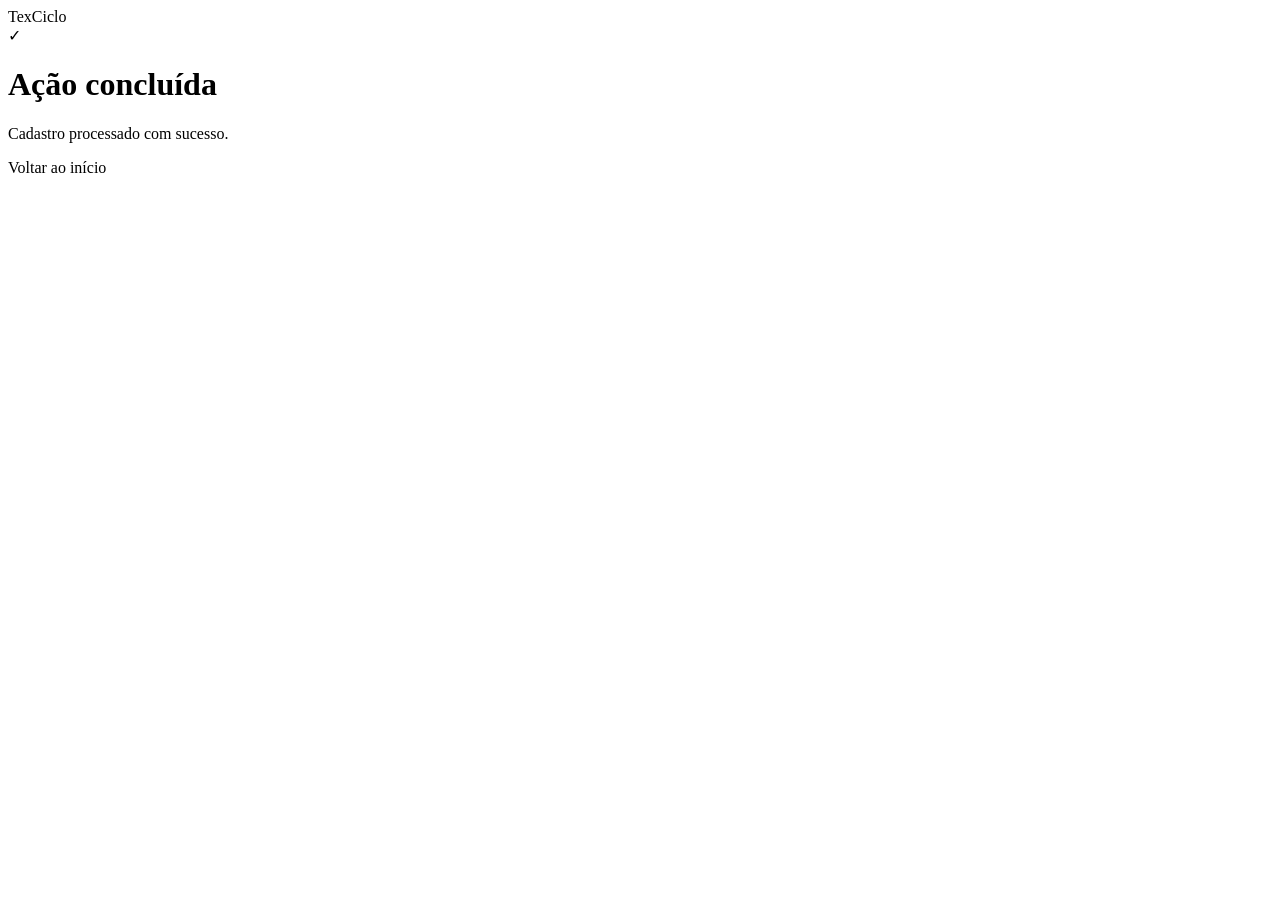
<file: src/main/resources/templates/admin-resultado.html>
<!DOCTYPE html>
<html lang="pt-BR" xmlns:th="http://www.thymeleaf.org">

<head>

    <meta charset="UTF-8">

    <meta name="viewport"
          content="width=device-width, initial-scale=1.0">

    <title>Resultado — TexCiclo</title>

    <link rel="preconnect"
          href="https://fonts.googleapis.com">

    <link href="https://fonts.googleapis.com/css2?family=Fraunces:opsz,wght@9..144,500;9..144,600;9..144,700&family=Manrope:wght@400;500;600;700;800&family=IBM+Plex+Mono:wght@400;500&display=swap"
          rel="stylesheet">

    <link rel="stylesheet"
          th:href="@{/css/styles.css}">

    <link rel="stylesheet"
          th:href="@{/css/platform.css}">

</head>

<body>

<div class="auth-shell">

    <div class="auth-logo">
        Tex<span class="dot">Ciclo</span>
    </div>

    <div class="auth-card resultado-card">

        <div class="success-icon">
            ✓
        </div>

        <h1>
            Ação concluída
        </h1>

        <p class="auth-sub"
           th:text="${mensagem}">
            Cadastro processado com sucesso.
        </p>

        <a th:href="@{/}"
           class="btn btn-primary">
            Voltar ao início
        </a>

    </div>

</div>

</body>

</html>
</file>
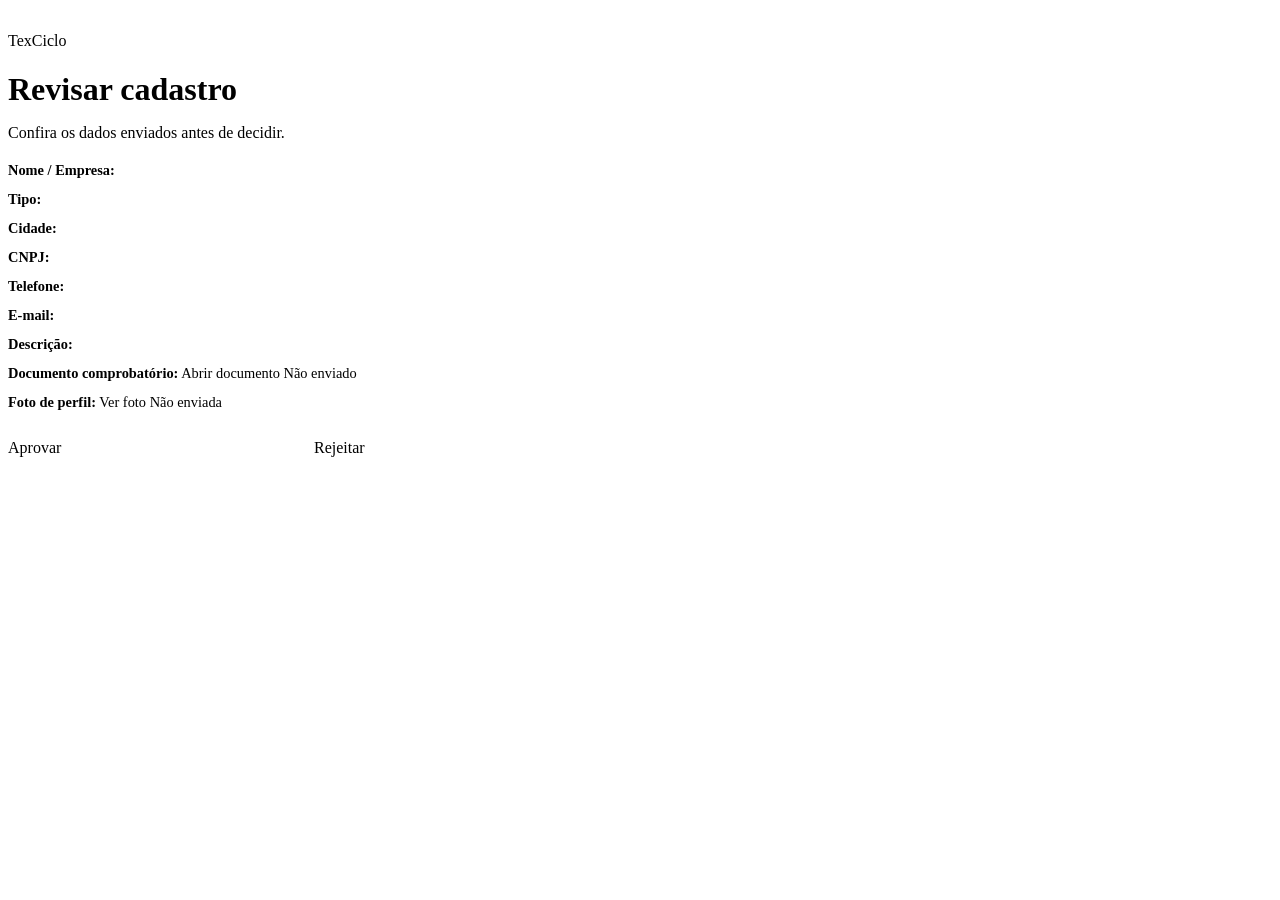
<file: src/main/resources/templates/admin-revisar.html>
<!DOCTYPE html>
<html lang="pt-BR" xmlns:th="http://www.thymeleaf.org">
<head>
<meta charset="UTF-8">
<meta name="viewport" content="width=device-width, initial-scale=1.0">
<title>Revisar cadastro — TexCiclo</title>
<link href="https://fonts.googleapis.com/css2?family=Fraunces:opsz,wght@9..144,300;9..144,500;9..144,600;9..144,700&family=Manrope:wght@400;500;600;700;800&family=IBM+Plex+Mono:wght@400;500&display=swap" rel="stylesheet">
<link rel="stylesheet" th:href="@{/css/styles.css}">
<link rel="stylesheet" th:href="@{/css/platform.css}">
</head>
<body>

<div class="auth-shell" style="padding-top:24px; padding-bottom:24px;">

    <div class="auth-logo">Tex<span class="dot">Ciclo</span></div>

    <div class="auth-card" style="max-width:600px;">

        <h1 style="margin-bottom:4px;">Revisar cadastro</h1>
        <p class="auth-sub" style="margin-bottom:20px;">Confira os dados enviados antes de decidir.</p>

        <div style="display:flex; flex-direction:column; gap:12px; font-size:0.9rem;">
            <div><strong>Nome / Empresa:</strong> <span th:text="${usuario.nome}"></span></div>
            <div><strong>Tipo:</strong> <span th:text="${usuario.tipo}"></span></div>
            <div><strong>Cidade:</strong> <span th:text="${usuario.cidade}"></span></div>
            <div><strong>CNPJ:</strong> <span th:text="${usuario.cnpj}"></span></div>
            <div><strong>Telefone:</strong> <span th:text="${usuario.telefone}"></span></div>
            <div><strong>E-mail:</strong> <span th:text="${usuario.email}"></span></div>
            <div th:if="${usuario.descricao != null and !usuario.descricao.isEmpty()}">
                <strong>Descrição:</strong> <span th:text="${usuario.descricao}"></span>
            </div>
            <div>
                <strong>Documento comprobatório:</strong>
                <a th:if="${usuario.documentoComprovante != null}" th:href="@{'/uploads/' + ${usuario.documentoComprovante}}" target="_blank">Abrir documento</a>
                <span th:if="${usuario.documentoComprovante == null}">Não enviado</span>
            </div>
            <div>
                <strong>Foto de perfil:</strong>
                <a th:if="${usuario.fotoPerfil != null}" th:href="@{'/uploads/' + ${usuario.fotoPerfil}}" target="_blank">Ver foto</a>
                <span th:if="${usuario.fotoPerfil == null}">Não enviada</span>
            </div>
        </div>

        <div style="display:flex; gap:12px; margin-top:28px;">
            <a th:href="@{'/admin/aprovar/' + ${usuario.tokenAprovacao}}" class="btn btn-primary" style="flex:1; justify-content:center;">Aprovar</a>
            <a th:href="@{'/admin/rejeitar/' + ${usuario.tokenAprovacao}}" class="btn btn-ghost" style="flex:1; justify-content:center; color:var(--text-on-paper); border-color:var(--line);">Rejeitar</a>
        </div>

    </div>

</div>

</body>
</html>
</file>
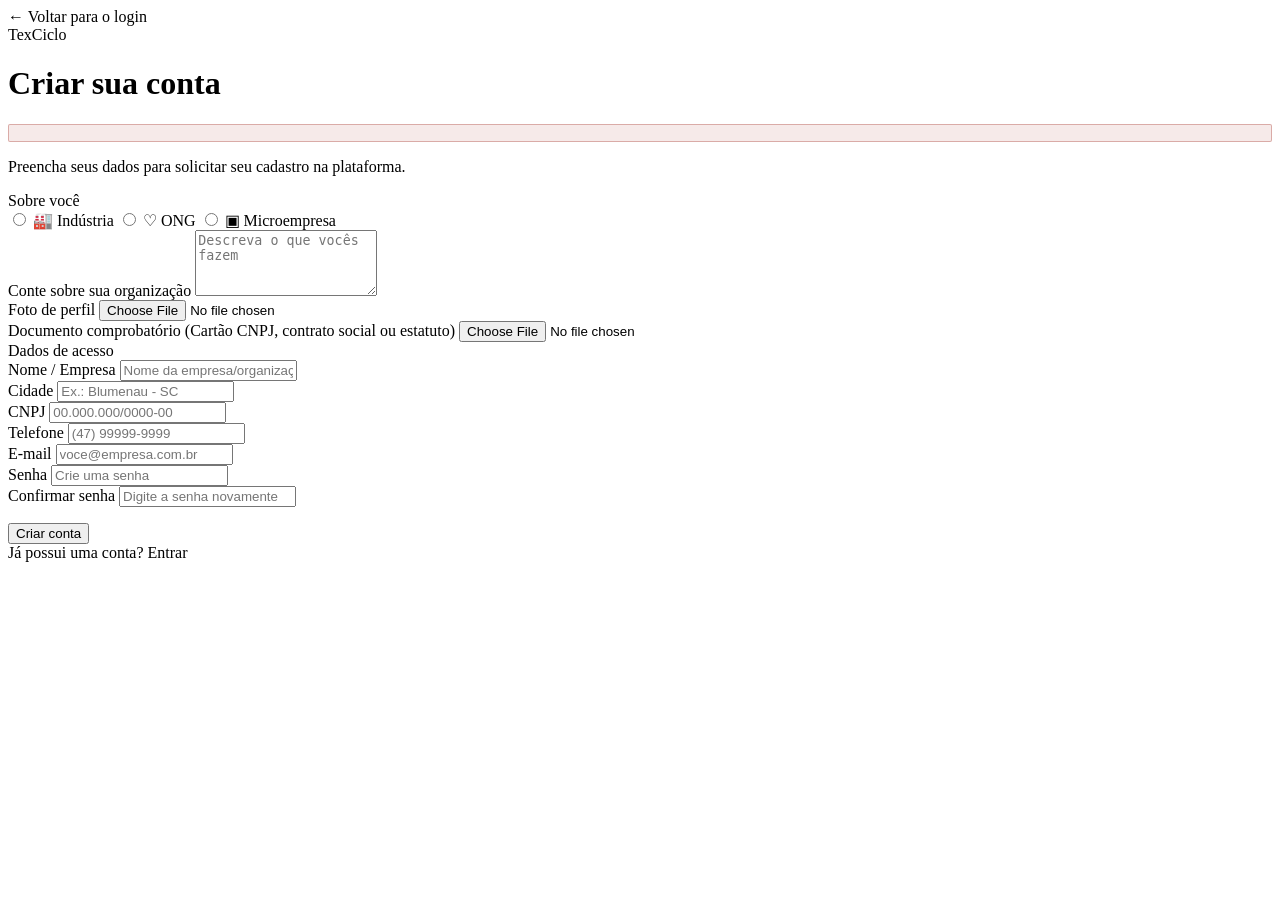
<file: src/main/resources/templates/cadastro.html>
<!DOCTYPE html>
<html lang="pt-BR" xmlns:th="http://www.thymeleaf.org">

<head>
    <meta charset="UTF-8">
    <meta name="viewport" content="width=device-width, initial-scale=1.0">
    <title>Criar conta — TexCiclo</title>
    <link rel="preconnect" href="https://fonts.googleapis.com">
    <link href="https://fonts.googleapis.com/css2?family=Fraunces:opsz,wght@9..144,300;9..144,500;9..144,600;9..144,700&family=Manrope:wght@400;500;600;700;800&family=IBM+Plex+Mono:wght@400;500&display=swap" rel="stylesheet">
    <link rel="stylesheet" th:href="@{/css/styles.css}">
    <link rel="stylesheet" th:href="@{/css/platform.css}">
</head>

<body>

<div class="auth-shell auth-shell--compact">

    <a th:href="@{/login}" class="auth-back">← Voltar para o login</a>

    <div class="auth-logo">Tex<span class="dot">Ciclo</span></div>

    <div class="auth-card auth-card--wide">

        <h1>Criar sua conta</h1>

        <div class="auth-error" th:if="${erro}" th:text="${erro}" style="display:block; margin-bottom:10px; padding:8px 12px; border-radius:2px; background:rgba(167,56,43,0.1); border:1px solid rgba(167,56,43,0.35); color:#7f291f; font-size:0.8rem;"></div>

        <p class="auth-sub">Preencha seus dados para solicitar seu cadastro na plataforma.</p>

        <form th:action="@{/cadastro}" method="post" enctype="multipart/form-data" id="cadastroForm">

            <div class="cadastro-columns">

                <div class="cadastro-col-esquerda">

                    <span class="cadastro-section-title">Sobre você</span>

                    <div class="tipo-usuario-grid">
                        <label class="tipo-usuario-opcao">
                            <input type="radio" name="tipo" value="INDUSTRIA" required> 🏭 Indústria
                        </label>
                        <label class="tipo-usuario-opcao">
                            <input type="radio" name="tipo" value="ONG" required> ♡ ONG
                        </label>
                        <label class="tipo-usuario-opcao" style="grid-column:1 / -1;">
                            <input type="radio" name="tipo" value="MICROEMPRESA" required> ▣ Microempresa
                        </label>
                    </div>

                    <div class="field cadastro-descricao-field" id="campoDescricao">
                        <label for="descricao" id="labelDescricao">Conte sobre sua organização</label>
                        <textarea id="descricao" name="descricao" rows="4" placeholder="Descreva o que vocês fazem"></textarea>
                    </div>

                    <div class="field">
                        <label for="foto">Foto de perfil</label>
                        <input type="file" id="foto" name="foto" accept="image/*">
                    </div>

                    <div class="field" style="margin-bottom:0;">
                        <label for="documento">Documento comprobatório (Cartão CNPJ, contrato social ou estatuto)</label>
                        <input type="file" id="documento" name="documento" accept=".pdf,image/*" required>
                    </div>

                </div>

                <div class="cadastro-col-direita">

                    <span class="cadastro-section-title">Dados de acesso</span>

                    <div class="form-row-2">
                        <div class="field">
                            <label for="nome">Nome / Empresa</label>
                            <input type="text" id="nome" name="nome" placeholder="Nome da empresa/organização" required>
                        </div>
                        <div class="field" id="campoCidade">
                            <label for="cidade">Cidade</label>
                            <input type="text" id="cidade" name="cidade" placeholder="Ex.: Blumenau - SC" required>
                        </div>
                    </div>

                    <div class="form-row-2">
                        <div class="field">
                            <label for="cnpj">CNPJ</label>
                            <input type="text" id="cnpj" name="cnpj" placeholder="00.000.000/0000-00" required>
                        </div>
                        <div class="field">
                            <label for="telefone">Telefone</label>
                            <input type="text" id="telefone" name="telefone" placeholder="(47) 99999-9999" required>
                        </div>
                    </div>

                    <div class="field">
                        <label for="email">E-mail</label>
                        <input type="email" id="email" name="email" placeholder="voce@empresa.com.br" autocomplete="email" required>
                    </div>

                    <div class="form-row-2">
                        <div class="field">
                            <label for="senha">Senha</label>
                            <input type="password" id="senha" name="senha" placeholder="Crie uma senha" required>
                        </div>
                        <div class="field" style="margin-bottom:0;">
                            <label for="confirmarSenha">Confirmar senha</label>
                            <input type="password" id="confirmarSenha" name="confirmarSenha" placeholder="Digite a senha novamente" required>
                        </div>
                    </div>

                </div>

            </div>

            <button type="submit" class="btn btn-primary auth-submit" style="margin-top:16px;">Criar conta</button>

        </form>

        <div class="login-register">
            <span>Já possui uma conta?</span>
            <a th:href="@{/login}">Entrar</a>
        </div>

    </div>

</div>

<script th:src="@{/js/platform.js}"></script>

<script>
(function () {
    const radios = document.querySelectorAll('input[name="tipo"]');
    const campoCidade = document.getElementById('campoCidade');
    const cidade = document.getElementById('cidade');

    function atualizarCidade() {
        const selecionado = document.querySelector('input[name="tipo"]:checked');
        if (!selecionado || !campoCidade || !cidade) return;

        const industria = selecionado.value === 'INDUSTRIA';

        campoCidade.style.display = industria ? 'none' : '';
        cidade.required = !industria;

        if (industria) {
            cidade.value = '';
        }
    }

    radios.forEach(radio => radio.addEventListener('change', atualizarCidade));
    atualizarCidade();
})();
</script>

</body>
</html>
</file>
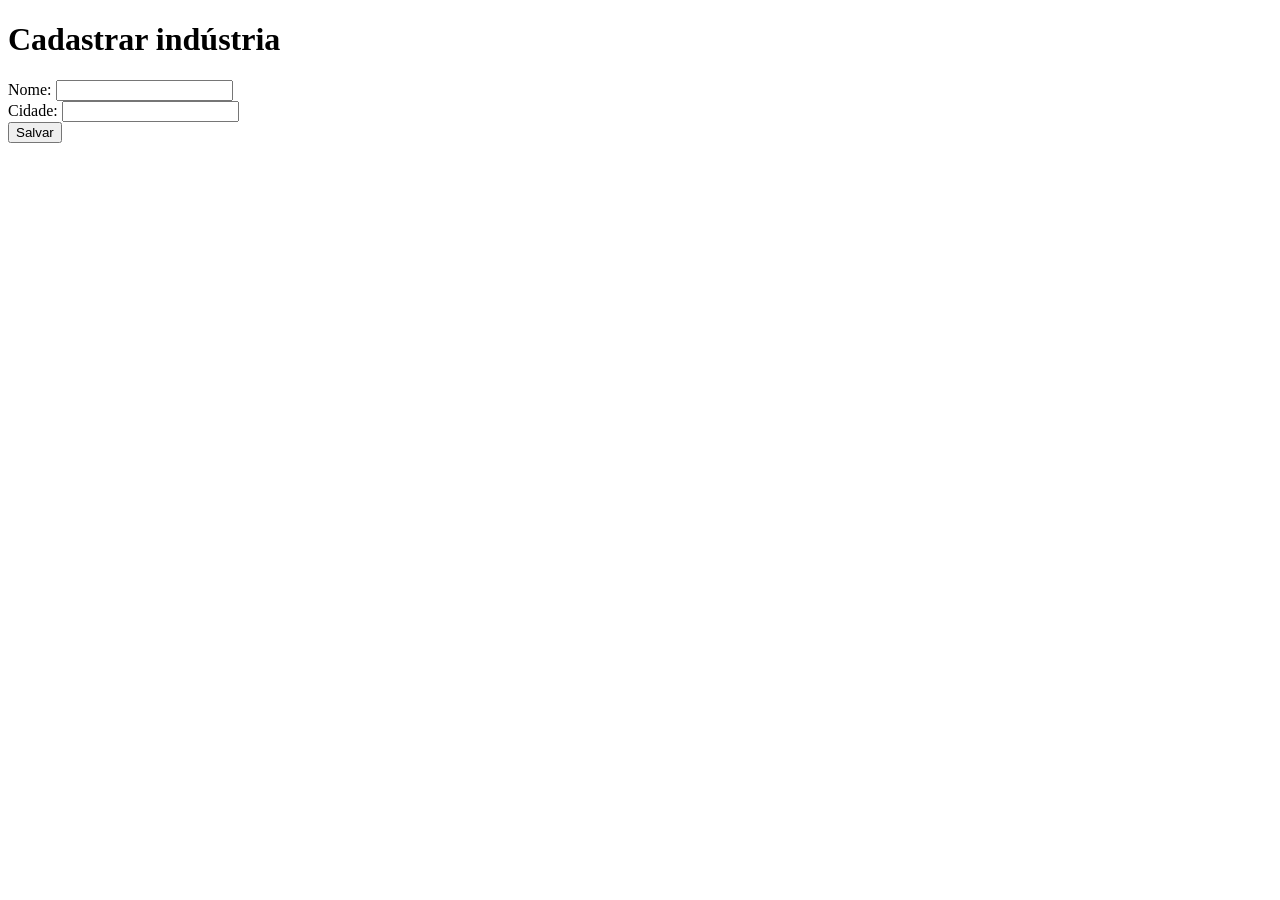
<file: src/main/resources/templates/form-industria.html>
<!DOCTYPE html>
<html lang="pt-BR" xmlns:th="http://www.thymeleaf.org">
<head>
    <meta charset="UTF-8">
    <title>Nova Indústria</title>
</head>
<body>

<h1>Cadastrar indústria</h1>

<form th:action="@{/industria}" th:object="${industria}" method="post">
    <label>Nome:</label>
    <input type="text" th:field="*{nome}" required />
    <br>

    <label>Cidade:</label>
    <input type="text" th:field="*{cidade}" required />
    <br>

    <button type="submit">Salvar</button>
</form>

</body>
</html>
</file>
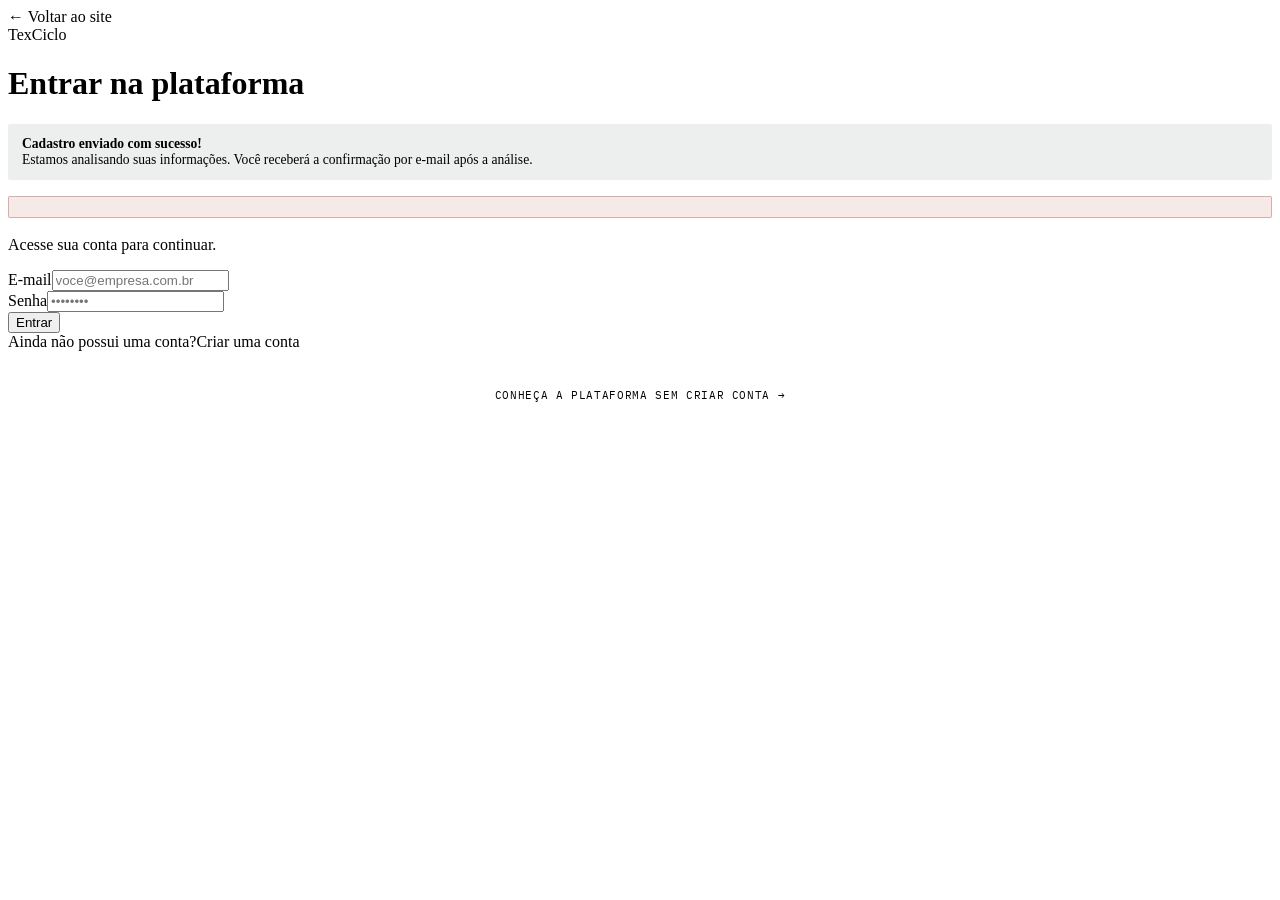
<file: src/main/resources/templates/login.html>
<!DOCTYPE html>
<html lang="pt-BR" xmlns:th="http://www.thymeleaf.org">
<head>
<meta charset="UTF-8">
<meta name="viewport" content="width=device-width, initial-scale=1.0">
<title>Entrar — TexCiclo</title>
<link rel="preconnect" href="https://fonts.googleapis.com">
<link href="https://fonts.googleapis.com/css2?family=Fraunces:opsz,wght@9..144,300;9..144,500;9..144,600;9..144,700&family=Manrope:wght@400;500;600;700;800&family=IBM+Plex+Mono:wght@400;500&display=swap" rel="stylesheet">
<link rel="stylesheet" th:href="@{/css/styles.css}">
<link rel="stylesheet" th:href="@{/css/platform.css}">
</head>
<body>
<div class="auth-shell">
<a th:href="@{/}" class="auth-back">← Voltar ao site</a>
<div class="auth-logo">Tex<span class="dot">Ciclo</span></div>
<div class="auth-card">
<h1>Entrar na plataforma</h1>
<div class="auth-success" th:if="${param.pendente}" style="display:block; margin-bottom:16px; padding:12px 14px; border-radius:2px; background:rgba(31,59,54,0.08); border:1px solid var(--teal); color:var(--teal); font-size:0.85rem;">
<strong>Cadastro enviado com sucesso!</strong><br>
Estamos analisando suas informações. Você receberá a confirmação por e-mail após a análise.
</div>
<div class="auth-error" th:if="${erro}" th:text="${erro}" style="display:block; margin-bottom:18px; padding:10px 14px; border-radius:2px; background:rgba(167,56,43,0.1); border:1px solid rgba(167,56,43,0.35); color:#7f291f; font-size:0.85rem;"></div>
<p class="auth-sub">Acesse sua conta para continuar.</p>
<form id="loginForm" th:action="@{/login}" method="post">
<div class="field"><label for="loginEmail">E-mail</label><input type="email" id="loginEmail" name="email" placeholder="voce@empresa.com.br" autocomplete="email" required></div>
<div class="field"><label for="loginSenha">Senha</label><input type="password" id="loginSenha" name="senha" placeholder="••••••••" autocomplete="current-password" required></div>
<button type="submit" class="btn btn-primary auth-submit">Entrar</button>
</form>
<div class="login-register"><span>Ainda não possui uma conta?</span><a th:href="@{/cadastro}">Criar uma conta</a></div>
<div style="margin-top:18px; padding-top:16px; border-top:1px solid var(--line); text-align:center;">
<a th:href="@{/teste-perfis}" style="font-family:'IBM Plex Mono',monospace; font-size:.68rem; letter-spacing:.06em; text-transform:uppercase; color:var(--teal);">Conheça a plataforma sem criar conta →</a>
</div>
</div>
</div>
<script th:src="@{/js/platform.js}"></script>
</body>
</html>
</file>
